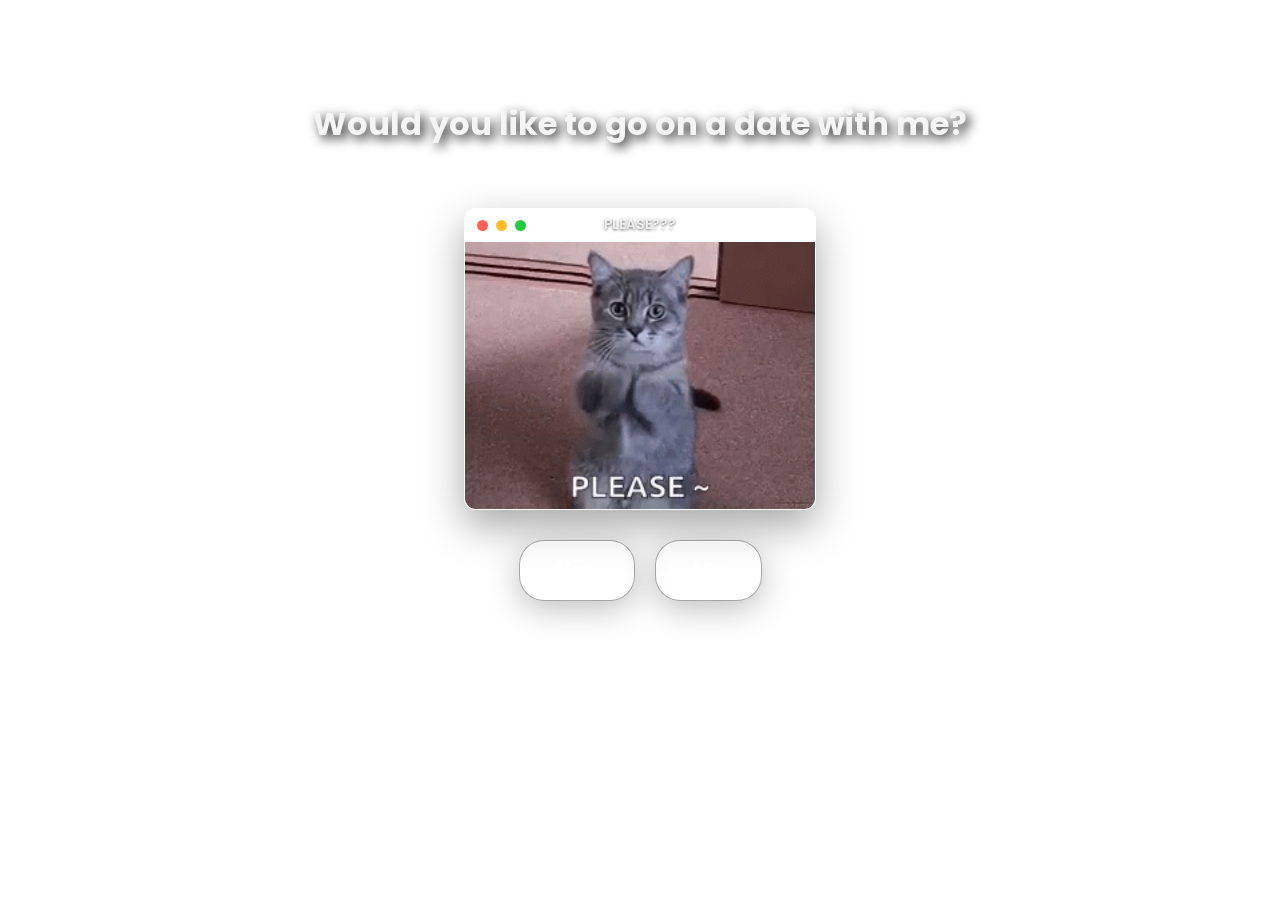
<file: index.html>
<!doctype html>
<html lang="en">
  <head>
    <meta charset="UTF-8" />
    <meta name="viewport" content="width=device-width, initial-scale=1.0" />
    <title>Dating Sim</title>
    <link rel="stylesheet" href="style.css?v=2" />
    <link rel="preconnect" href="https://fonts.googleapis.com" />
    <link rel="preconnect" href="https://fonts.gstatic.com" crossorigin />
    <link
      href="https://fonts.googleapis.com/css2?family=Poppins:wght@400;700&display=swap"
      rel="stylesheet"
    />
  </head>

  <body>
    <div id="preloader">
      <div class="spinner"></div>
      <p>Loading love...</p>
    </div>

    <video autoplay muted loop playsinline id="bg-video">
      <source src="./assets/background.mp4" type="video/mp4" />
      Your browser does not support the video tag.
    </video>
    <div class="cat-wrapper">
      <div class="content-overlay">
        <h1>Would you like to go on a date with me?</h1>
      </div>

      <div class="mac-window">
        <div class="mac-header">
          <div class="mac-buttons">
            <span class="dot red"></span>
            <span class="dot yellow"></span>
            <span class="dot green"></span>
          </div>
          <div class="mac-title">PLEASE???</div>
        </div>

        <img
          id="cat-gif-1"
          class="window-gif"
          src="./assets/cat-please.gif"
          alt="Please cat"
        />
      </div>

      <div class="btn-group">
        <button id="yes-btn" onclick="goToNextPage()">Yes</button>
        <button id="no-btn">No</button>
      </div>
    </div>

    <script>
      function goToNextPage() {
        window.location.href = "yes.html";
      }

      const noBtn = document.getElementById("no-btn");

      function moveNoButton() {
        const rect = noBtn.getBoundingClientRect();

        if (noBtn.style.position !== "fixed") {
          noBtn.style.left = `${rect.left}px`;
          noBtn.style.top = `${rect.top}px`;
          noBtn.style.position = "fixed";
        }

        const padding = 50;
        const maxX = window.innerWidth - noBtn.offsetWidth - padding;
        const maxY = window.innerHeight - noBtn.offsetHeight - padding;

        const randomX = Math.max(padding, Math.floor(Math.random() * maxX));
        const randomY = Math.max(padding, Math.floor(Math.random() * maxY));

        requestAnimationFrame(() => {
          noBtn.style.left = `${randomX}px`;
          noBtn.style.top = `${randomY}px`;
        });
      }
      noBtn.addEventListener("click", moveNoButton);
    </script>
    <script>
      window.addEventListener("load", function () {
        const preloader = document.getElementById("preloader");
        preloader.style.opacity = "0";
        setTimeout(() => {
          preloader.style.display = "none";
        }, 500);
      });
    </script>
  </body>
</html>
</file>
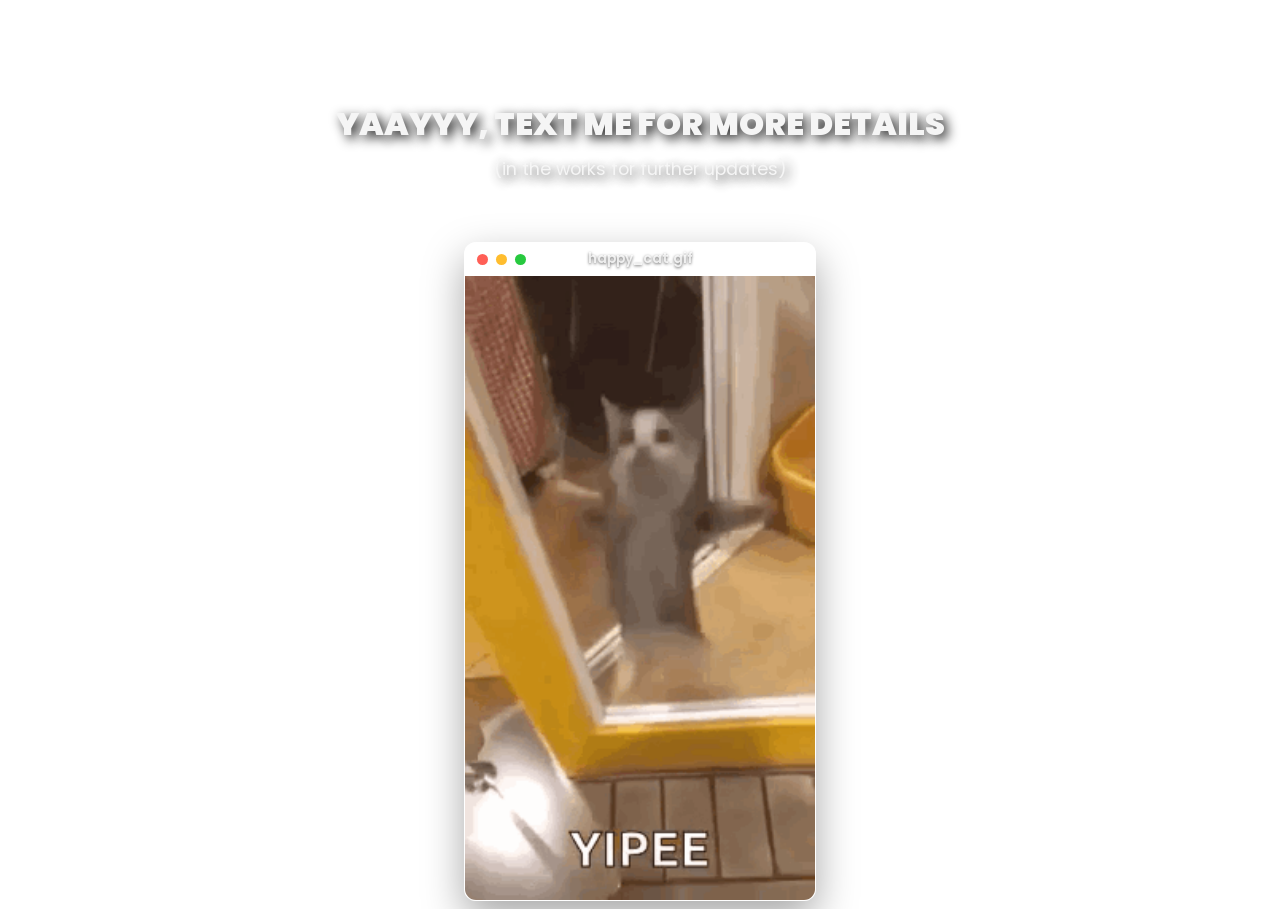
<file: yes.html>
<!doctype html>
<html lang="en">
  <head>
    <meta charset="UTF-8" />
    <meta name="viewport" content="width=device-width, initial-scale=1.0" />
    <title>Yay!</title>
    <link rel="stylesheet" href="style.css?v=2" />
    <link rel="preconnect" href="https://fonts.googleapis.com" />
    <link rel="preconnect" href="https://fonts.gstatic.com" crossorigin />
    <link
      href="https://fonts.googleapis.com/css2?family=Poppins:wght@400;700;900&display=swap"
      rel="stylesheet"
    />
  </head>

  <script>
    window.addEventListener("pageshow", function (event) {
      const perfEntries = performance.getEntriesByType("navigation");
      if (perfEntries.length > 0 && perfEntries[0].type === "reload") {
        window.location.href = "index.html";
      }
    });
  </script>

  <body>
    <div id="preloader">
      <div class="spinner"></div>
      <p>Loading love...</p>
    </div>

    <video autoplay muted loop playsinline id="bg-video">
      <source src="./assets/background.mp4" type="video/mp4" />
      Your browser does not support the video tag.
    </video>

    <div class="cat-wrapper">
      <div class="content-overlay">
        <h1 class="flash-text">
          YAAYYY, TEXT ME FOR MORE DETAILS <br />
          <span class="sub-text">(in the works for further updates)</span>
        </h1>
      </div>

      <div class="mac-window">
        <div class="mac-header">
          <div class="mac-buttons">
            <span class="dot red"></span>
            <span class="dot yellow"></span>
            <span class="dot green"></span>
          </div>
          <div class="mac-title">happy_cat.gif</div>
        </div>

        <img
          id="cat-gif-2"
          class="window.gif"
          src="./assets/happy-cat.gif"
          alt="Happy Cat"
        />
      </div>
    </div>
    <script>
      window.addEventListener("load", function () {
        const preloader = document.getElementById("preloader");
        preloader.style.opacity = "0";
        setTimeout(() => {
          preloader.style.display = "none";
        }, 500);
      });
    </script>
  </body>
</html>
</file>
<file: style.css>
body {
  font-family: "Poppins", sans-serif;
  justify-content: center;
  text-align: center;
}

.content-overlay h1 {
  margin: 0;
  color: whitesmoke;
  text-shadow: 4px 4px 12px rgba(0, 0, 0, 0.9);
  font-size: 2rem;
  white-space: nowrap;
}

#bg-video {
  position: fixed;
  top: 0;
  left: 0;
  width: 100%;
  height: 100%;
  object-fit: cover;
  z-index: 0;
}

.content-overlay {
  position: static;
  margin-bottom: 60px;
}

.cat-wrapper {
  position: relative;
  width: 350px;
  margin: 100px auto 0;
  z-index: 1;
  display: flex;
  flex-direction: column;
  align-items: center;
}

.btn-group {
  display: flex;
  gap: 20px;
  margin-top: 30px;
  position: relative;
  align-content: center;
  justify-content: center;
}

.btn-group button {
  font-family: "Poppins", sans-serif;
  font-size: 1.5rem;
  font-weight: 600;
  color: #ffffff;
  padding: 12px 36px;
  border-radius: 25px;
  cursor: pointer;

  background: rgba(255, 255, 255, 0.18);
  backdrop-filter: blur(2px);
  -webkit-backdrop-filter: blur(12px);
  border: 1px solid rgba(0, 0, 0, 0.35);
  box-shadow:
    0 8px 32px 0 rgba(0, 0, 0, 0.25),
    inset 0 1px 1px 0 rgba(255, 255, 255, 0.5);

  transition:
    transform 0.2s ease,
    background 0.3s ease,
    left 0.2s ease,
    top 0.2s ease;
}

.btn-group button:hover {
  background: rgba(255, 255, 255, 0.35);
  transform: translateY(-10px);
  box-shadow:
    0 12px 40px 0 rgba(0, 0, 0, 0.35),
    inset 0 1px 1px 0 rgba(255, 255, 255, 0.8);
}

.btn-group button:active {
  transform: translateY(5px);
}

#yes-btn {
  background: rgba(255, 255, 255, 0.25);
}

.mac-window {
  width: 100%;
  border-radius: 12px;
  overflow: hidden; /* Clips the GIF to match rounded corners */
  background: rgba(255, 255, 255, 0.15);
  backdrop-filter: blur(16px);
  -webkit-backdrop-filter: blur(16px);
  border: 1px solid rgba(255, 255, 255, 0.3);
  box-shadow: 0 16px 40px rgba(0, 0, 0, 0.35);
}

.mac-header {
  height: 32px;
  background: rgba(255, 255, 255, 0.2);
  display: flex;
  align-items: center;
  padding: 0 12px;
  position: relative;
  border-bottom: 1px solid rgba(255, 255, 255, 0.15);
}

.mac-buttons {
  display: flex;
  gap: 8px;
}

.dot {
  width: 11px;
  height: 11px;
  border-radius: 50%;
}

.dot.red {
  background-color: #ff5f56;
}

.dot.yellow {
  background-color: #ffbd2e;
}

.dot.green {
  background-color: #27c93f;
}

.mac-title {
  position: absolute;
  left: 50%;
  transform: translateX(-50%);
  font-size: 0.85rem;
  color: rgba(255, 255, 255, 0.8);
  font-weight: 600;
  text-shadow: 0 1px 3px rgba(0, 0, 0, 0.6);
}

.flash-text {
  font-weight: 900;
  color: #ffffff;
  animation: joyfulFlash 0.8s infinite alternate ease-in-out;
}

.sub-text {
  font-size: 1.1rem;
  font-weight: 400;
  opacity: 0.9;
  display: block;
  margin-top: 8px;
}

@keyframes joyfulFlash {
  0% {
    opacity: 0.3;
    transform: scale(0.98);
    text-shadow: 0 0 5px rgba(255, 255, 255, 0.4);
  }
  100% {
    opacity: 1;
    transform: scale(1.03);
    text-shadow:
      0 0 10px #ffffff,
      0 0 20px #ff69b4,
      0 0 30px #ff1493,
      4px 4px 12px rgba(0, 0, 0, 0.9);
  }
}

#no-btn {
  position: relative;
  transition:
    transform 0.2s ease,
    background 0.3s ease,
    left 0.4s ease,
    top 0.4s ease;
}

#preloader {
  position: fixed;
  top: 0;
  left: 0;
  width: 100vw;
  height: 100vh;
  background: #111116;
  display: flex;
  flex-direction: column;
  justify-content: center;
  align-items: center;
  z-index: 9999;
  transition: opacity 0.5s ease;
  color: #ffffff;
  font-family: "Poppins", sans-serif;
}

.spinner {
  width: 50px;
  height: 50px;
  border: 5px solid rgba(255, 255, 255, 0.2);
  border-top-color: #ff69b4;
  border-radius: 50%;
  animation: spin 1s linear infinite;
  margin-bottom: 15px;
}

@keyframes spin {
  0% {
    transform: rotate(0deg);
  }
  100% {
    transform: rotate(360deg);
  }
}

#cat-gif-1,
#cat-gif-2 {
  width: 100%;
  height: auto;
  display: block;
  user-select: none;
  -webkit-user-drag: none;
}

@media (max-width: 480px) {
  .cat-wrapper {
    width: 90%;
    max-width: 350px;
    margin: 40px auto 0;
  }

  .content-overlay {
    margin-bottom: 30px;
    padding: 0 10px;
  }

  .content-overlay h1 {
    font-size: 1.4rem;
    white-space: normal;
    line-height: 1.3;
  }

  .btn-group {
    gap: 15px;
    margin-top: 20px;
  }

  .btn-group button {
    font-size: 1.2rem;
    padding: 10px 24px;
  }

  .sub-text {
    font-size: 0.95rem;
  }
}
</file>
